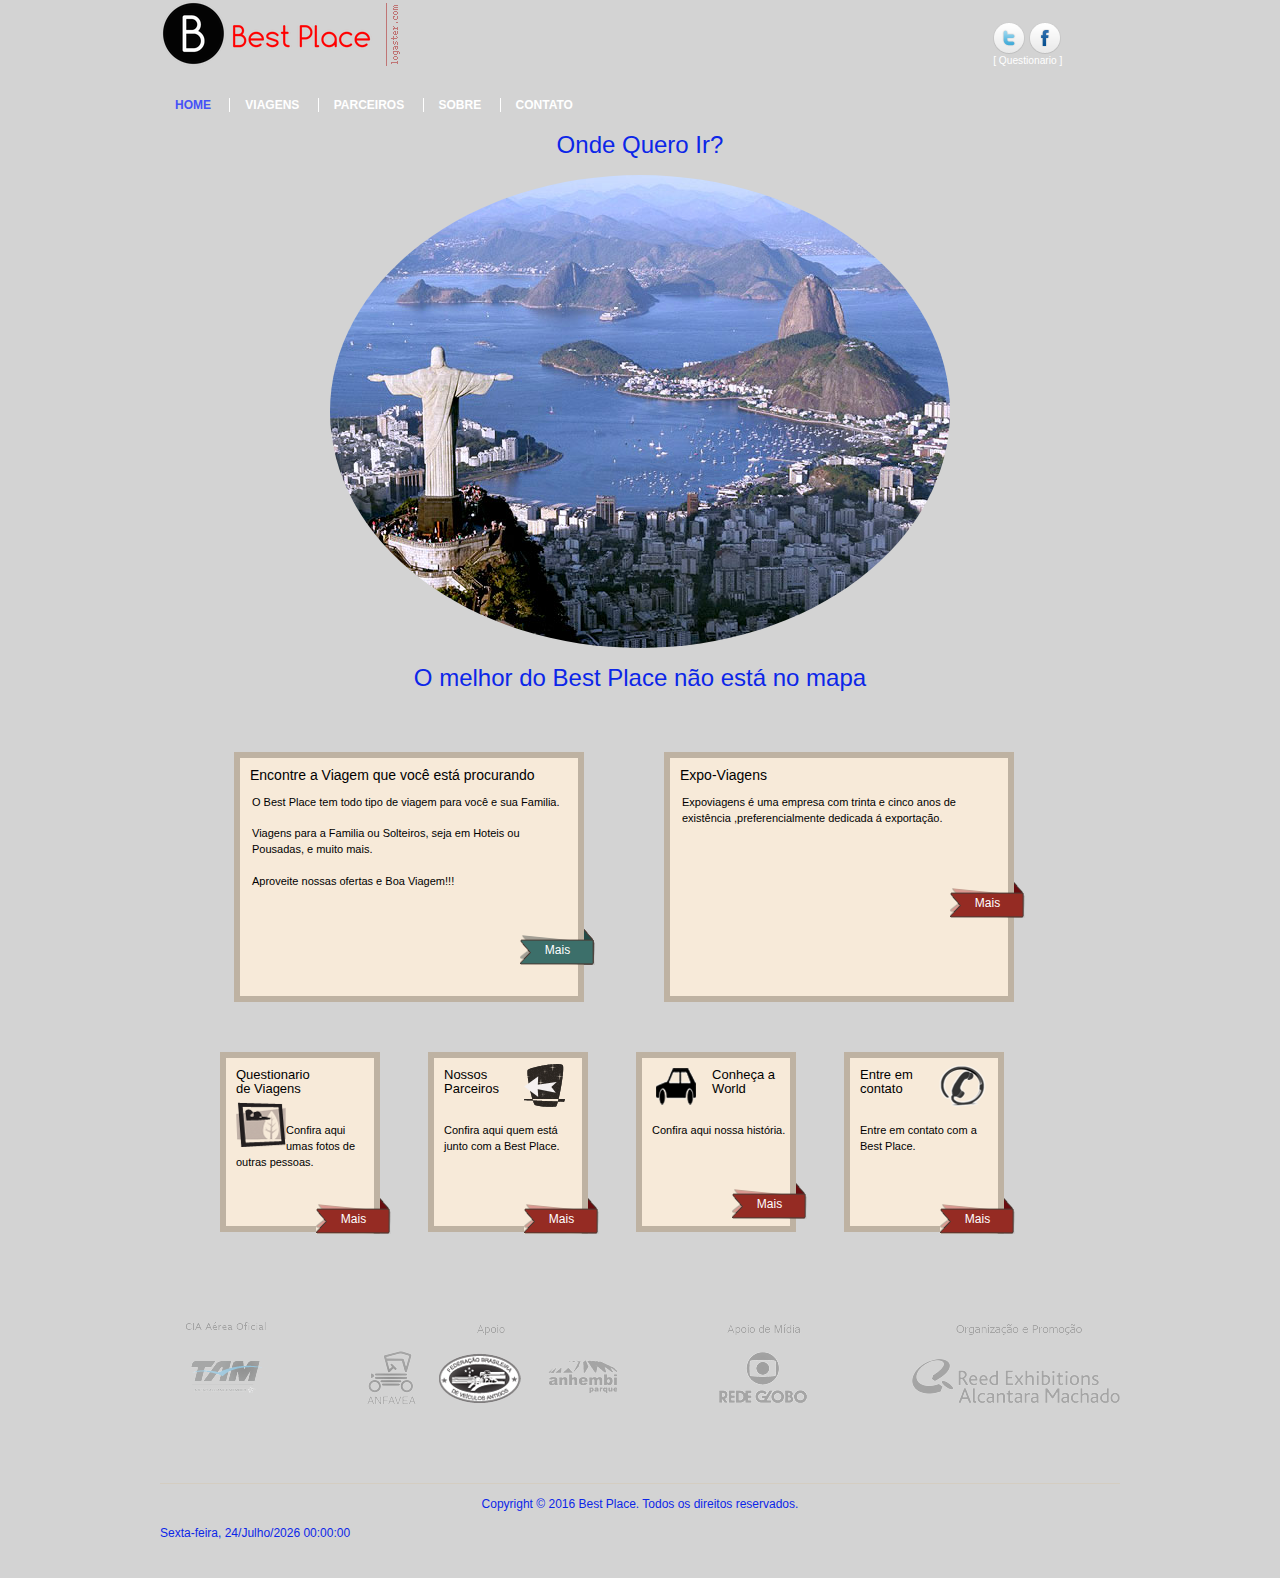
<file: Best Place/index.html>
<meta http-equiv="Content-Type" content="text/html; charset=utf-8" />
	<head>
		
		<link href="css/aula.css" rel="stylesheet" type="text/css" />
		<meta name="viewport" content="width=device-width, initial-scale=1">
		<link rel="stylesheet" href="bootstrap-3.3.7-dist/css/bootstrap.min.css">
		<script src="jquery/jquery-3.1.1.min.js"></script>
		<script src="bootstrap-3.3.7-dist/js/bootstrap.min.js"></script>
		<link rel="stylesheet" type="text/css" href="css/aula.css">
		<link href="https://fonts.googleapis.com/css?family=Montserrat" rel="stysheet">
		<script src="js/aula.js"></script>
		
	</head>
	<!-- COMEÇA BODY -->
	<body id="body">

		<!-- COMEÇA ESTRUTURA -->
		<div id="estrutura">

			<!-- NUMEROS DE TELEFONES -->
			

			<!-- COMEÇA HEADER -->
			<div id="header" style=" margin-top: -36px ">			

				<!-- COMEÇA TOPO -->	
				<div #topo> <br>

					<!-- COMEÇA LOGO -->
					<div class="logo">
						<a href="index.html">							
							<img src="img/logo.png" style="margin:0 auto; max-height:77px;"/>							
						</a>						
					</div>
					<!-- ENCERRA LOGO -->


					

					<!-- COMEÇA REDES SOCIAIS -->
					<div class="redesSociais" id="redesSociais">
						<ul>
							<li>						
								<a target="_blank" title="Siga-nos no Twitter!" href="https://twitter.com/">						
									<img src="img/twitter_icon.png"/>
								</a>							
							</li>
									
							<li>
								<a target="_blank" title="Curta nossa página no Facebook!" href="http://www.facebook.com/">
									<img src="img/facebook_icon.png" />
								</a>							
							</li>
							<li class="">
                            <a href="questionario.html" ><small>[ Questionario ]</small></a>
                        </li>
						</ul>
					</div>
					<!-- ENCERRA REDES SOCIAIS -->

				</div>
				<!-- ENCERRA TOPO -->	
				
				<!-- COMEÇA MENU -->	
				<div id="menu" class="menu" >
					<ul>
						<li  class="menuseparator">
							<a class="active" href="index.html">Home</a>
						</li>

						<li class="menuseparator">
							<a href="Viagens.html">Viagens</a>
						</li>

						
						<li class="menuseparator">
							<a href="encontros.html">Parceiros</a>
						</li>	

						<li class="menuseparator">
							<a href="Sobre.html">Sobre</a>
						</li>						

						<li style="padding-left: 15px;">
							<a href="contato.html">Contato</a>
						</li>

					</ul>

				<div class="cleared reset-box"></div>

				</div>	
				<!-- ENCERRA MENU -->	
			</div>
			<!-- ENCERRA HEADER -->


			<!-- COMEÇA TRANSIÇÃO DE IMAGENS -->
			</n>															
			<section class="text-center aula-jumbo-verde"><br>
				<h3 class="aula-margem-inferior">Onde Quero Ir?</h3><br>
				<img id="ondequeroir" src="img/menu/ondequeroir 1.jpg" class="img-circle" /><br>
				<br><h3>O melhor do Best Place  não está no mapa</h3>
			</section>
			<!-- ENCERRA TRANSIÇÃO DE IMAGENS -->	

			<!-- COMEÇA CONTEUDO -->
			<div id="conteudo">
				

				<!--blocos grandes-->
				<div class="box-01" style="clear:both;color:#000; ">					
					<h2 style="margin:10px 10px 10px 10px; font-size:14px;">Encontre a Viagem que você está procurando</h2>
					
					<p style="font-family:Verdana, Arial, Helvetica, sans-serif; font-size:11px;"> O Best Place tem todo tipo de viagem para você e sua Familia.
					<br><br>
					Viagens para a Familia ou Solteiros, seja em Hoteis ou Pousadas, e muito mais.

					<br><br>
					Aproveite nossas ofertas e Boa Viagem!!!
					
					</p>
					
					<div style="background:url(img/menu/botaoVerde.png); float:right; width:75px; height:36px; margin:28px -17px 0 0;">
						<h2 align="center" style="font-size:12px; margin:15px 0 0 0;"><a href="viagens.html" style="text-decoration:none; color:#FFFFFF;">Mais</a>
						</h2>
					</div>
				</div>


				<div class="box-01" style="color:#000; ">
					<h2 style="margin:10px 10px 10px 10px; font-size:14px;">Expo-Viagens</h2>
					
					<p style="font-family:Verdana, Arial, Helvetica, sans-serif; font-size:11px;">Expoviagens é uma empresa com trinta e cinco anos de existência ,preferencialmente dedicada á exportação. 
					
					<br><br>
					
					</p>
					
					<div style="background:url(img/menu/botaoVermelho.png); float:right; width:75px; height:36px; margin:28px -17px 0 0;">
						<h2 align="center" style="font-size:12px; margin:15px 0 0 0;"><a href="http://www.go4travel.pt/www/agencias_detail.php?id=77" style="text-decoration:none; color:#FFFFFF;" >Mais</a>
						</h2>
					</div>
					
				</div>					

				<!--blocos pequenos-->
				<div class="box-04" style="clear:both;color:#000; ">
					<h2 style="float:left; margin:10px 15px 0 10px; font-size:13px; color:#000;">Questionario<br>de Viagens</h2>
					<img src="img/menu/galeria.gif" style="margin:6px 0 0 10px; float:left">
					
					<br>

					<p style="font-family:Verdana, Arial, Helvetica, sans-serif; font-size:11px; margin:50px 0 0 10px;">Confira aqui umas fotos de outras pessoas.</p>
					
					<div style="background:url(img/menu/botaoVermelho.png); float:right; width:75px; height:36px; margin:28px -17px 0 0;">
						<h2 align="center" style="font-size:12px; color:#fff; margin:15px 0 0 0;">
							<a href="questionario.html" style="text-decoration:none; color:#FFFFFF;">Mais</a>
						</h2>
					</div>
				</div>			

				<!--blocos pequenos-->
				<div class="box-04" style="color:#000; ">
					<h2 style="float:left; margin:10px 15px 0 10px; font-size:13px; color:#000;">Nossos<br>Parceiros</h2>
					<img src="img/menu/encontros.gif" style="margin:6px 0 0 10px; float:left">
					
					<br>

					<p style="font-family:Verdana, Arial, Helvetica, sans-serif; font-size:11px; margin:50px 0 0 10px;">Confira aqui quem está junto com a Best Place.</p>
					
					<br>
					<div style="background:url(img/menu/botaoVermelho.png); float:right; width:75px; height:36px; margin:28px -17px 0 0;">
						<h2 align="center" style="font-size:12px; color:#fff; margin:15px 0 0 0;">
							<a href="encontros.html" style="text-decoration:none; color:#FFFFFF;">Mais</a>
						</h2>
					</div>
				</div>

				<!--blocos pequenos-->
				<div class="box-04" style="color:#000; ">
					<h2 style="float:right; margin:10px 15px 0 10px; font-size:13px; color:#000;">Conheça a<br>World</h2>
					<img src="img/menu/visite-nos.png" style="margin:6px 0 0 10px; float:right">
					
					<br>

					<p style="font-family:Verdana, Arial, Helvetica, sans-serif; font-size:11px; margin:50px 0 0 10px;">Confira aqui nossa história.</p>
					
					<br>
					<div style="background:url(img/menu/botaoVermelho.png); float:right; width:75px; height:36px; margin:28px -17px 0 0;">
						<h2 align="center" style="font-size:12px; color:#fff; margin:15px 0 0 0;">
							<a href="Sobre.html" style="text-decoration:none; color:#FFFFFF;">Mais</a>
						</h2>
					</div>
				</div>	


				<!--blocos pequenos-->
				<div class="box-04" style="color:#000; ">
					<h2 style="float:left; margin:10px 15px 0 10px; font-size:13px; color:#000;">Entre em<br>contato</h2>
					<img src="img/menu/contato.png" style="margin:6px 0 0 10px; float:left">
					
					<br>

					<p style="font-family:Verdana, Arial, Helvetica, sans-serif; font-size:11px; margin:50px 0 0 10px;">Entre em contato com a Best Place.</p>
					
					<br>
					<div style="background:url(img/menu/botaoVermelho.png); float:right; width:75px; height:36px; margin:28px -17px 0 0;">
						<h2 align="center" style="font-size:12px; color:#fff; margin:15px 0 0 0;">
							<a href="contato.html" style="text-decoration:none; color:#FFFFFF;">Mais</a>
						</h2>
					</div>
				</div>

				<div class="cleared"></div>
				<br><br><br>
				<!--patrocinadores-->
				<img src="img/menu/patrocinadores.png"/>


			</div>
			<div class="cleared"></div>
			<!-- ENCERRA CONTEUDO -->

			<br><br><br><br>

			<!-- COMEÇA RODAPÉ -->
			<div id="rodape" class="rodape">
				<p style="text-align:center">Copyright © 2016 Best Place. Todos os direitos reservados.</p>

				<div >


		<SCRIPT LANGUAGE="JAVASCRIPT">
			<!--

			var now = new Date();
			var mName = now.getMonth() +1 ;
			var dName = now.getDay() +1;
			var dayNr = now.getDate();
			var yearNr=now.getYear();
			if(dName==1) {Day = "Domingo";}
			if(dName==2) {Day = "Segunda-feira";}
			if(dName==3) {Day = "Terça-feira";}
			if(dName==4) {Day = "Quarta-feira";}
			if(dName==5) {Day = "Quinta-feira";}
			if(dName==6) {Day = "Sexta-feira";}
			if(dName==7) {Day = "Sábado";}
			if(mName==1){Month = "Janeiro";}
			if(mName==2){Month = "Fevereiro";}
			if(mName==3){Month = "Março";}
			if(mName==4){Month = "Abril";}
			if(mName==5){Month = "Maio";}
			if(mName==6){Month = "Junho";}
			if(mName==7){Month = "Julho";}
			if(mName==8){Month = "Agosto";}
			if(mName==9){Month = "Setembro";}
			if(mName==10){Month = "Outubro";}
			if(mName==11){Month = "Novembro";}
			if(mName==12){Month = "Dezembro";}
			if(yearNr < 2000) {Year = 1900 + yearNr;}
			else {Year = yearNr;}
			var todaysDate =(" " + Day + ", " + dayNr + "/" + Month + "/" + Year);

			document.write('  '+todaysDate);

			//-->
		</SCRIPT>

			  
			<SPAN ID="Clock">00:00:00</SPAN>

			<SCRIPT LANGUAGE="JavaScript">
			<!--
			  var Elem = document.getElementById("Clock");
			  function Horario(){ 
			    var Hoje = new Date(); 
			    var Horas = Hoje.getHours(); 
			    if(Horas < 10){ 
			      Horas = "0"+Horas; 
			    } 
			    var Minutos = Hoje.getMinutes(); 
			    if(Minutos < 10){ 
			      Minutos = "0"+Minutos; 
			    } 
			    var Segundos = Hoje.getSeconds(); 
			    if(Segundos < 10){ 
			      Segundos = "0"+Segundos; 
			    } 
			    Elem.innerHTML = Horas+":"+Minutos+":"+Segundos; 
			    } 
			    window.setInterval("Horario()",1000);
			//-->
			</SCRIPT>

		</div>
			</div>

			<!-- ENCERRA RODAPÉ -->			
	
		</div>
		<!-- ENCERRA ESTRUTURA -->		
	</body>
	<!-- ENCERRA BODY -->
</html>
</file>
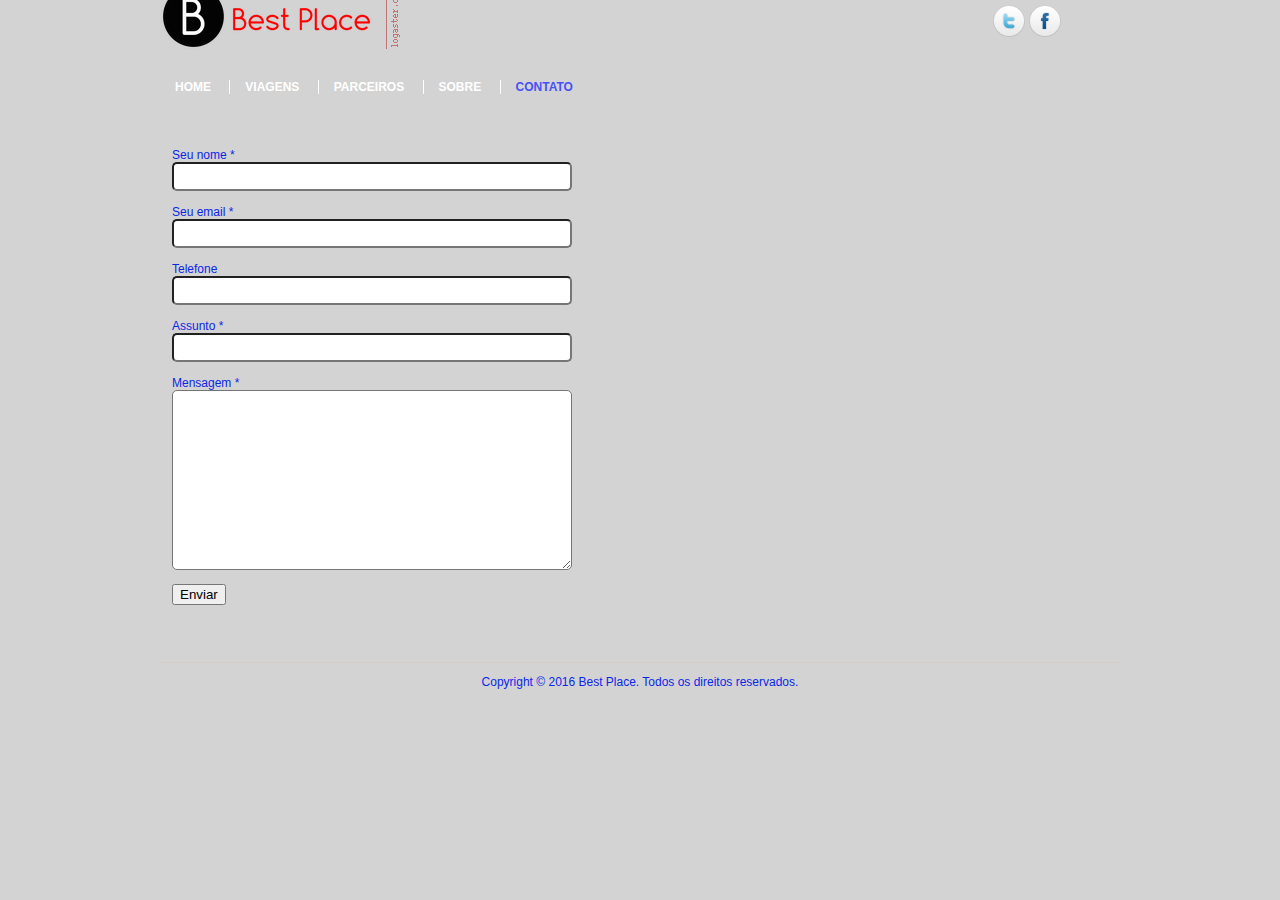
<file: Best Place/contato.html>
<html>
	<meta http-equiv="Content-Type" content="text/html; charset=utf-8" />
	<head>
		
		<link href="css/aula.css" rel="stylesheet" type="text/css" />
		
	</head>
	<!-- COMEÇA BODY -->
	<body id="body">

		<!-- COMEÇA ESTRUTURA -->
		<div id="estrutura">

			<!-- NUMEROS DE TELEFONES -->
			


			<!-- COMEÇA HEADER -->
			<div id="header" style=" margin-top: -36px ">			

				<!-- COMEÇA TOPO -->	
				<div #topo> 

					<!-- COMEÇA LOGO -->
					<div class="logo">
						<a href="index.html">							
							<img src="img/logo.png" style="margin:0 auto; max-height:77px;"/>							
						</a>						
					</div>
					<!-- ENCERRA LOGO -->
					

					<!-- COMEÇA REDES SOCIAIS -->
					<div class="redesSociais" id="redesSociais">
						<ul>
							<li>						
								<a target="_blank" title="Siga-nos no Twitter!" href="https://twitter.com/">						
									<img src="img/twitter_icon.png"/>
								</a>							
							</li>
									
							<li>
								<a target="_blank" title="Curta nossa página no Facebook!" href="http://www.facebook.com/">
									<img src="img/facebook_icon.png" />
								</a>							
							</li>
						</ul>
					</div>
					<!-- ENCERRA REDES SOCIAIS -->

				</div>
				<!-- ENCERRA TOPO -->	
				
				<!-- COMEÇA MENU -->	
				<div id="menu" class="menu" >
					<ul>
						<li  class="menuseparator">
							<a href="index.html">Home</a>
						</li>

						<li class="menuseparator">
							<a href="Viagens.html">Viagens</a>
						</li>

						
						<li class="menuseparator">
							<a href="encontros.html">Parceiros</a>
						</li>	

						<li class="menuseparator">
							<a href="Sobre.html">Sobre</a>
						</li>						

						<li style="padding-left: 15px;">
							<a class="active" href="contato.html">Contato</a>
						</li>

					</ul>

				<div class="cleared reset-box"></div>

				</div>	
				<!-- ENCERRA MENU -->	
			</div>
			<!-- ENCERRA HEADER -->


			<!-- COMEÇA CONTEUDO -->
			<div id="conteudo">
				<!-- COLOCAR O CONTEUDO DO SITE -->
				<br>

				<div style="clear:both;">
					<label style="float:left;width:920px !important;">Seu nome *</label>
					<input class="textoContato" type="text" value="" title="Seu nome">
				</div>
				<br>

				<div style="clear:both;">
					<label style="float:left;width:920px !important;">Seu email *</label>
					<input class="textoContato" type="text" value="" title="Seu email" >
				</div>

				<br>

				<div style="clear:both;">
					<label style="float:left;width:920px !important;">Telefone</label>
					<input class="textoContato" type="text" value="" title="Telefone" >
				</div>

				<br>

				<div style="clear:both;">
					<label style="float:left;width:920px !important;">Assunto *</span></label>
					<input class="textoContato" type="text" value="" title="Assunto" >
				</div>
				<br>


				<div style="clear:both;">
					<label style="float:left;width:920px !important;">Mensagem *</span></label>
					<textarea rows="" cols="" class="textoContato"  title="Mensagem" style="width:400px !important;height:180px !important;"></textarea>
				</div>
				<br>

				<div style="clear:both;">
					<button class="foxbutton" type="submit" style="margin-right:32px;">
						Enviar			
					</button>
				</div>

			</div>

		<!-- ENCERRA CONTEUDO -->
	
		<br><br><br><br>

		<!-- COMEÇA RODAPÉ -->
		<div id="rodape" class="rodape">
			<p style="text-align:center">Copyright © 2016 Best Place. Todos os direitos reservados.</p>
		</div>

		<!-- ENCERRA RODAPÉ -->	

		</div>
		<!-- ENCERRA ESTRUTURA -->		
	</body>
	<!-- ENCERRA BODY -->
</html>
</file>
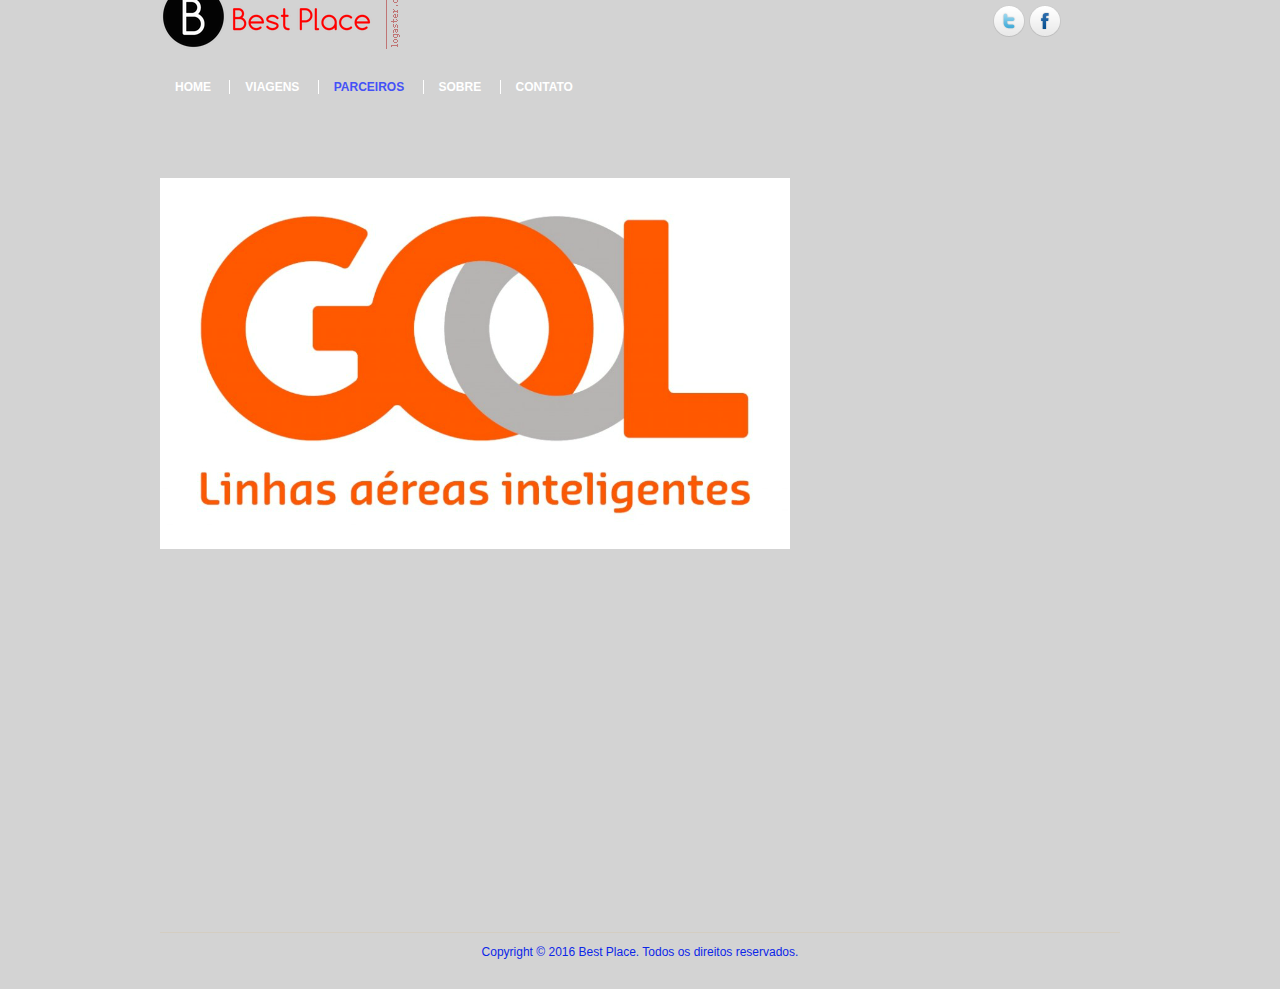
<file: Best Place/encontros.html>
<html>
	<meta http-equiv="Content-Type" content="text/html; charset=utf-8" />
	<head>
		
		<link href="css/aula.css" rel="stylesheet" type="text/css" />
		
	</head>
	<!-- COMEÇA BODY -->
	<body id="body">

		<!-- COMEÇA ESTRUTURA -->
		<div id="estrutura">

			<!-- NUMEROS DE TELEFONES -->
			


			<!-- COMEÇA HEADER -->
			<div id="header" style=" margin-top: -36px ">			

				<!-- COMEÇA TOPO -->	
				<div #topo> 

					<!-- COMEÇA LOGO -->
					<div class="logo">
						<a href="index.html">							
							<img src="img/logo.png" style="margin:0 auto; max-height:77px;"/>							
						</a>						
					</div>
					<!-- ENCERRA LOGO -->
					

					<!-- COMEÇA REDES SOCIAIS -->
					<div class="redesSociais" id="redesSociais">
						<ul>
							<li>						
								<a target="_blank" title="Siga-nos no Twitter!" href="https://twitter.com/">						
									<img src="img/twitter_icon.png"/>
								</a>							
							</li>
									
							<li>
								<a target="_blank" title="Curta nossa página no Facebook!" href="http://www.facebook.com/">
									<img src="img/facebook_icon.png" />
								</a>							
							</li>
						</ul>
					</div>
					<!-- ENCERRA REDES SOCIAIS -->

				</div>
				<!-- ENCERRA TOPO -->	
				
				<!-- COMEÇA MENU -->	
				<div id="menu" class="menu" >
					<ul>
						<li  class="menuseparator">
							<a href="index.html">Home</a>
						</li>

						<li class="menuseparator">
							<a href="Viagens.html">Viagens</a>
						</li>

						
						<li class="menuseparator">
							<a class="active" href="encontros.html">Parceiros</a>
						</li>	

						<li class="menuseparator">
							<a href="Sobre.html">Sobre</a>
						</li>						

						<li style="padding-left: 15px;">
							<a href="contato.html">Contato</a>
						</li>

					</ul>

				<div class="cleared reset-box"></div>

				</div>	
				<!-- ENCERRA MENU -->	
			</div>
			<!-- ENCERRA HEADER -->


			<!-- COMEÇA TRANSIÇÃO DE IMAGENS -->						
			<div id="parceiros2">		<br><br><br><br><br><br>																						         
				<img src="img/parceiros/gol.png" />
				<br><br><br><br><br><br><br>
			</div>

			<!-- ENCERRA TRANSIÇÃO DE IMAGENS -->	

			<!-- COMEÇA CONTEUDO -->
			<div id="conteudo">
				<!-- COLOCAR O CONTEUDO DO SITE -->
				
					
				<br><br>						
							
				<br><br>
						
				<br><br>
						
			</div>



			<div class="cleared"></div>
			<!-- ENCERRA CONTEUDO -->

			<br><br><br><br><br><br><br><br><br><br><br><br>

			<!-- COMEÇA RODAPÉ -->
			<div id="rodape" class="rodape">
				<p style="text-align:center">Copyright © 2016 Best Place. Todos os direitos reservados.</p>
			</div>

			<!-- ENCERRA RODAPÉ -->			
	
		</div>
		<!-- ENCERRA ESTRUTURA -->		
	</body>
	<!-- ENCERRA BODY -->
</html>
</file>
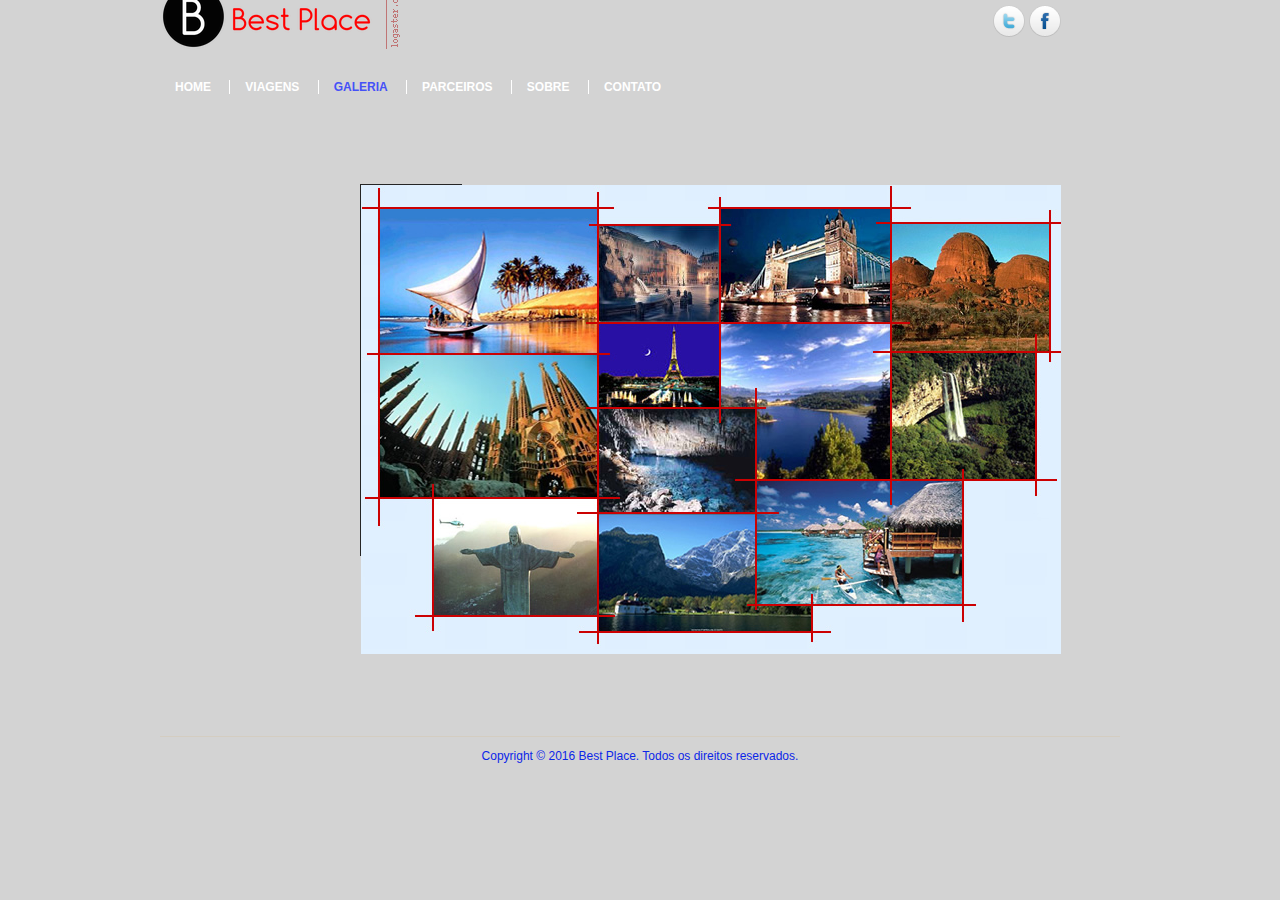
<file: Best Place/galeria.html>
<html>
	<meta http-equiv="Content-Type" content="text/html; charset=utf-8" />
	<head>
		
		<link href="css/aula.css" rel="stylesheet" type="text/css" />
		
	</head>
	<!-- COMEÇA BODY -->
	<body id="body">

		<!-- COMEÇA ESTRUTURA -->
		<div id="estrutura">

			<!-- NUMEROS DE TELEFONES -->
			


			<!-- COMEÇA HEADER -->
			<div id="header" style=" margin-top: -36px ">			

				<!-- COMEÇA TOPO -->	
				<div #topo> 

					<!-- COMEÇA LOGO -->
					<div class="logo">
						<a href="index.html">							
							<img src="img/logo.png" style="margin:0 auto; max-height:77px;"/>							
						</a>						
					</div>
					<!-- ENCERRA LOGO -->
					

					<!-- COMEÇA REDES SOCIAIS -->
					<div class="redesSociais" id="redesSociais">
						<ul>
							<li>						
								<a target="_blank" title="Siga-nos no Twitter!" href="https://twitter.com/">						
									<img src="img/twitter_icon.png"/>
								</a>							
							</li>
									
							<li>
								<a target="_blank" title="Curta nossa página no Facebook!" href="http://www.facebook.com/">
									<img src="img/facebook_icon.png" />
								</a>							
							</li>
						</ul>
					</div>
					<!-- ENCERRA REDES SOCIAIS -->

				</div>
				<!-- ENCERRA TOPO -->	
				
				<!-- COMEÇA MENU -->	
				<div id="menu" class="menu" >
					<ul>
						<li  class="menuseparator">
							<a href="index.html">Home</a>
						</li>

						<li class="menuseparator">
							<a href="Viagens.html">Viagens</a>
						</li>

						<li class="menuseparator">
							<a class="active" href="galeria.html">Galeria</a>
						</li>

						<li class="menuseparator">
							<a href="encontros.html">Parceiros</a>
						</li>	

						<li class="menuseparator">
							<a href="Sobre.html">Sobre</a>
						</li>						

						<li style="padding-left: 15px;">
							<a href="contato.html">Contato</a>
						</li>

					</ul>

				<div class="cleared reset-box"></div>

				</div>	
				<!-- ENCERRA MENU -->	
			</div>
			<!-- ENCERRA HEADER -->


			<!-- COMEÇA TRANSIÇÃO DE IMAGENS -->															
			<div id="transicao">																								         
				<img src="img/galeria/image.png" /> 
			</div>

			<!-- ENCERRA TRANSIÇÃO DE IMAGENS -->	

			<br><br><br><br>
			<p></p>
			<br><br><br><br>
			<br><br><br><br>

			<!-- COMEÇA RODAPÉ -->
			<div id="rodape" class="rodape">
				<p style="text-align:center">Copyright © 2016 Best Place. Todos os direitos reservados.</p>
			</div>

			<!-- ENCERRA RODAPÉ -->			
	
		</div>
		<!-- ENCERRA ESTRUTURA -->		
	</body>
	<!-- ENCERRA BODY -->
</html>
</file>
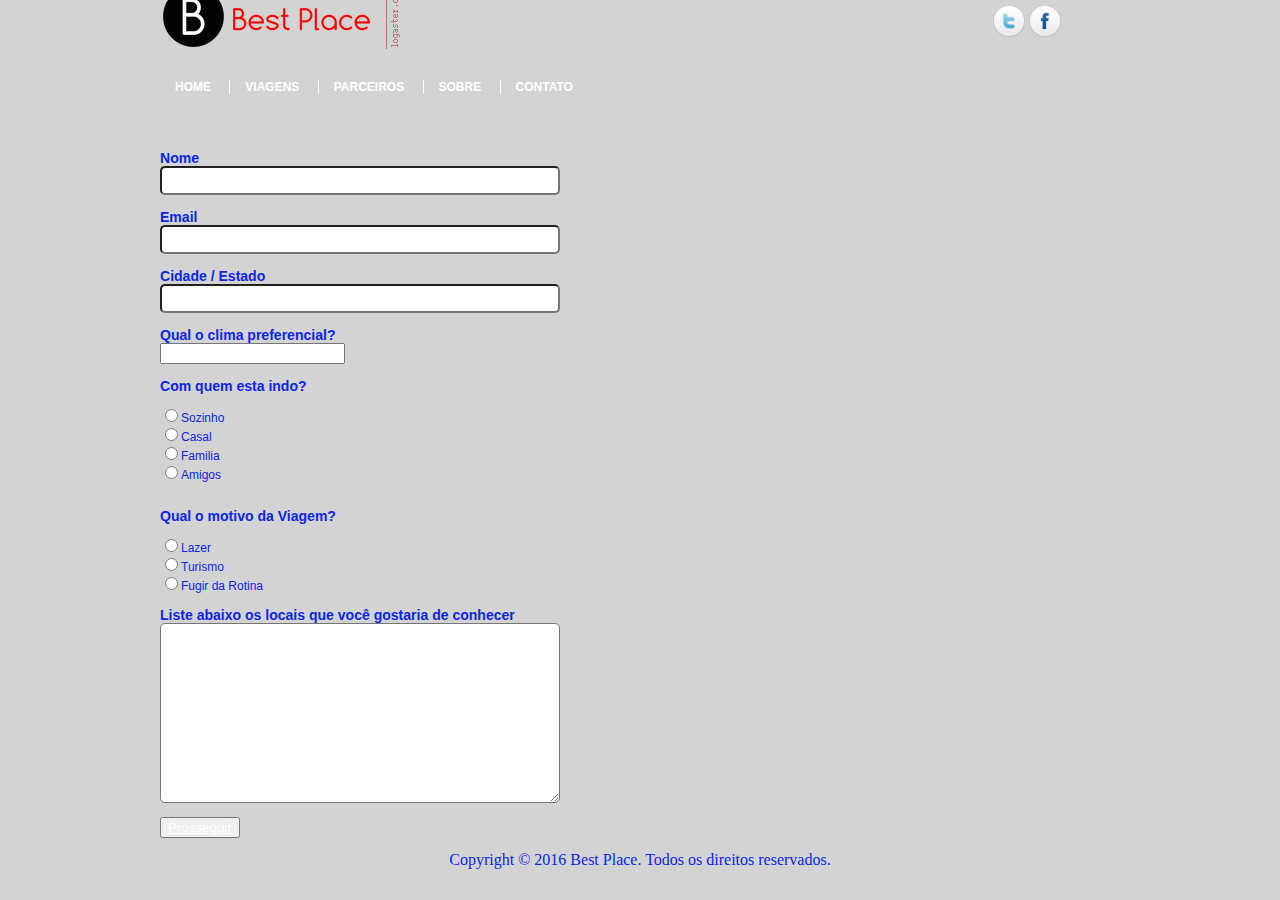
<file: Best Place/questionario.html>
<html>
	<meta http-equiv="Content-Type" content="text/html; charset=utf-8" />
	<head>
		
		<link href="css/aula.css" rel="stylesheet" type="text/css" />
		
	</head>
	<!-- COMEÇA BODY -->
	<body id="body">

		<!-- COMEÇA ESTRUTURA -->
		<div id="estrutura">

			<!-- NUMEROS DE TELEFONES -->
			


			<!-- COMEÇA HEADER -->
			<div id="header" style=" margin-top: -36px ">			

				<!-- COMEÇA TOPO -->	
				<div #topo> 

					<!-- COMEÇA LOGO -->
					<div class="logo">
						<a href="index.html">							
							<img src="img/logo.png" style="margin:0 auto; max-height:77px;"/>							
						</a>						
					</div>
					<!-- ENCERRA LOGO -->
					

					<!-- COMEÇA REDES SOCIAIS -->
					<div class="redesSociais" id="redesSociais">
						<ul>
							<li>						
								<a target="_blank" title="Siga-nos no Twitter!" href="https://twitter.com/">						
									<img src="img/twitter_icon.png"/>
								</a>							
							</li>
									
							<li>
								<a target="_blank" title="Curta nossa página no Facebook!" href="http://www.facebook.com/">
									<img src="img/facebook_icon.png" />
								</a>							
							</li>
						</ul>
					</div>
					<!-- ENCERRA REDES SOCIAIS -->

				</div>
				<!-- ENCERRA TOPO -->	
				
				<!-- COMEÇA MENU -->	
				<div id="menu" class="menu" >
					<ul>
						<li  class="menuseparator">
							<a href="index.html">Home</a>
						</li>

						<li class="menuseparator">
							<a href="Viagens.html">Viagens</a>
						</li>
						
						<li class="menuseparator">
							<a href="encontros.html">Parceiros</a>
						</li>	

						<li class="menuseparator">
							<a href="Sobre.html">Sobre</a>
						</li>						

						<li style="padding-left: 15px;">
							<a href="contato.html">Contato</a>
						</li>

					</ul>

				<div class="cleared reset-box"></div>

				</div>	
				<!-- ENCERRA MENU -->	
			</div>
			<!-- ENCERRA HEADER -->


			<!-- COMEÇA TRANSIÇÃO DE IMAGENS -->						
			<!-- ENCERRA TRANSIÇÃO DE IMAGENS -->	

			<br><br><br><br>
			


			<!-- COMEÇA O QUESTIONARIO -->
				<div style="clear:both;">
					<label style="float:left;width:920px !important;"><h3>Nome</h3></label>
					<input class="textoContato" type="text" value="" title="Seu nome">
				</div>
				<br>

				<div style="clear:both;">
					<label style="float:left;width:920px !important;"><h3>Email</h3></label>
					<input class="textoContato" type="text" value="" title="Seu email" >
				</div>

				<br>

				<div style="clear:both;">
					<label style="float:left;width:920px !important;"><h3>Cidade / Estado</h3></label>
					<input class="textoContato" type="text" value="" title="Cidade" >
				</div>

				<br>


				<div style="clear:both;">
					<label style="float:left;width:920px !important;"><h3>Qual o clima preferencial?</h3></label>
				<input class="climaPreferencial" type="text" value="" title="Clima" >
					

				</div>

				<br>

				<div style="clear:both;">
					<label style="float:left;width:920px !important;"><h3>Com quem esta indo?</h3></label><br><br>
					<input id="solo_id" name="qtde" type="radio" value="Solo">Sozinho</input><br>
					<input id="casal_id" name="qtde" type="radio" value="Casal">Casal</input><br>
					<input id="familia_id" name="qtde" type="radio" value="Familia">Familia</input><br>
					<input id="amigos_id" name="qtde" type="radio" value="Amigos">Amigos</input><br></p></p>
				</div>

				<br>

				<div style="clear:both;">
					<label style="float:left;width:920px !important;"><h3>Qual o motivo da Viagem?</h3></label><br><br>
					<input id="lazer_id" name="viagem" type="radio" value="Lazer">Lazer</input><br>
					<input id="turismo_id" name="viagem" type="radio" value="Turismo">Turismo</input><br>
					<input id="rotina_id" name="viagem" type="radio" value="Rotina">Fugir da Rotina</input><br>
				</div>

				<br>		

				<div style="clear:both;">
					<label style="float:left;width:920px !important;"><h3>Liste abaixo os locais que você gostaria de conhecer</h3></span></label>
					<textarea rows="" cols="" class="textoContato"  title="Mensagem" style="width:400px !important;height:180px !important;"></textarea>
				</div>
				<br>

				<div style="clear:both;">
					<button class="foxbutton" type="submit" style="margin-right:32px;">
						<a href="ofertas.html"> Prosseguir </a>			
					</button>
				</div>

			</div>


			<!-- ENCERRA O QUESTIONARIO -->

			<!-- COMEÇA RODAPÉ -->
			<div id="rodape" class="rodape">
				<p style="text-align:center">Copyright © 2016 Best Place. Todos os direitos reservados.</p>
			</div>

			<!-- ENCERRA RODAPÉ -->			
	
		</div>
		<!-- ENCERRA ESTRUTURA -->		
	</body>
	<!-- ENCERRA BODY -->
</html>
</file>
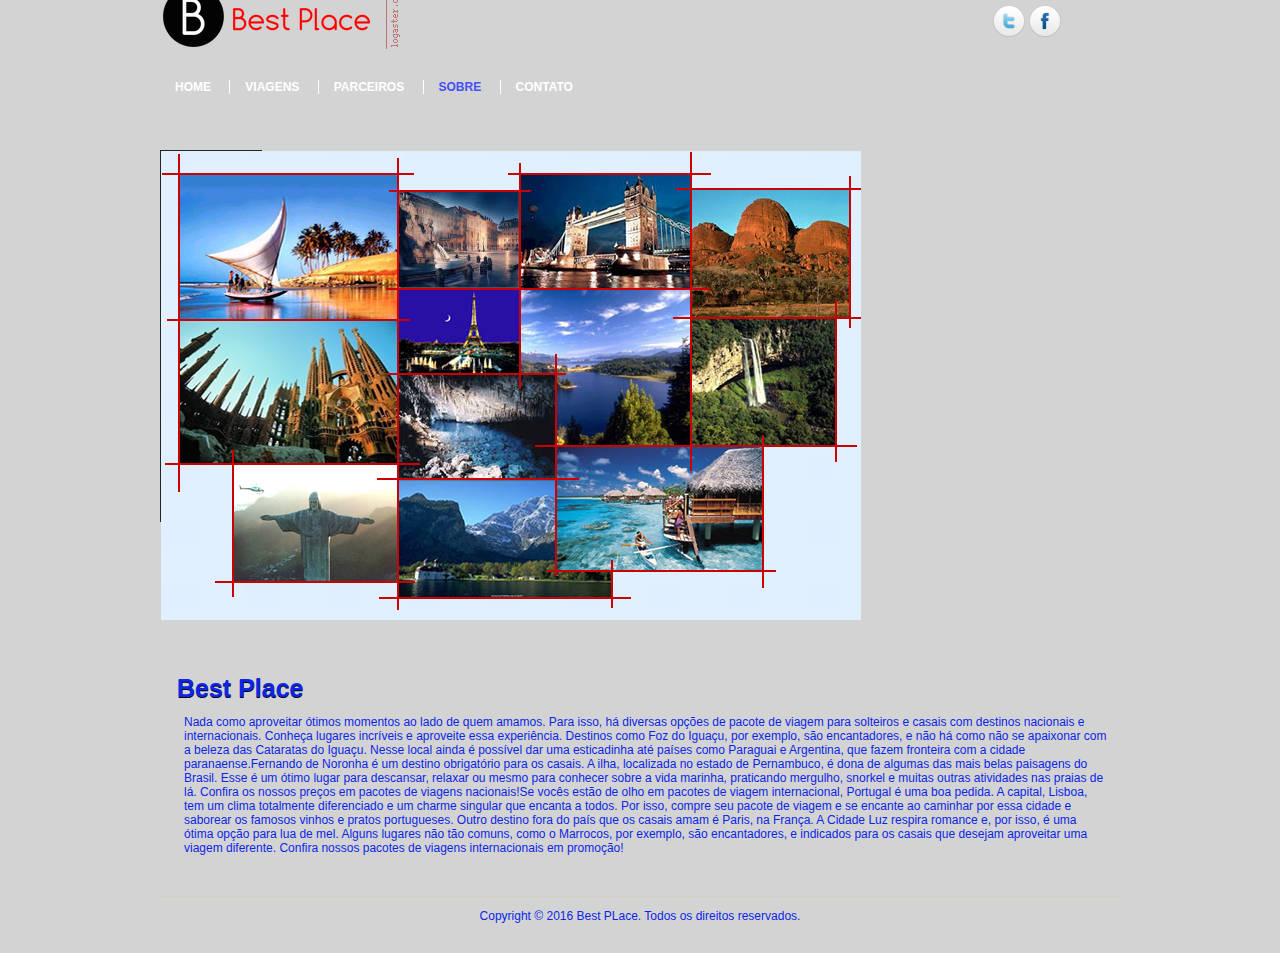
<file: Best Place/Sobre.html>
<!DOCTYPE html>
<html>
	<meta http-equiv="Content-Type" content="text/html; charset=utf-8" />
<head>
	<link href="css/aula.css" rel="stylesheet" type="text/css" />
</head>
<body id="body">

		<!-- COMEÇA ESTRUTURA -->
		<div id="estrutura">

			<!-- NUMEROS DE TELEFONES -->
			


			<!-- COMEÇA HEADER -->
			<div id="header" style=" margin-top: -36px ">			

				<!-- COMEÇA TOPO -->	
				<div #topo> 

					<!-- COMEÇA LOGO -->
					<div class="logo">
						<a href="index.html">							
							<img src="img/logo.png" style="margin:0 auto; max-height:77px;"/>							
						</a>						
					</div>
					<!-- ENCERRA LOGO -->
					

					<!-- COMEÇA REDES SOCIAIS -->
					<div class="redesSociais" id="redesSociais">
						<ul>
							<li>						
								<a target="_blue" title="Siga-nos no Twitter!" href="https://twitter.com/">						
									<img src="img/twitter_icon.png"/>
								</a>							
							</li>
									
							<li>
								<a target="_blue" title="Curta nossa página no Facebook!" href="http://www.facebook.com/">
									<img src="img/facebook_icon.png" />
								</a>							
							</li>
						</ul>
					</div>
					<!-- ENCERRA REDES SOCIAIS -->

				</div>
				<!-- ENCERRA TOPO -->	
				
				<!-- COMEÇA MENU -->	
				<div id="menu" class="menu" >
					<ul>
						<li  class="menuseparator">
							<a href="index.html">Home</a>
						</li>

						<li class="menuseparator">
							<a href="Viagens.html">Viagens</a>
						</li>

						
						<li class="menuseparator">
							<a href="encontros.html">Parceiros</a>
						</li>	

						<li class="menuseparator">
							<a class="active" href="Sobre.html">Sobre</a>
						</li>						

						<li style="padding-left: 15px;">
							<a href="contato.html">Contato</a>
						</li>

					</ul>

				<div class="cleared reset-box"></div>

				</div>	
				<!-- ENCERRA MENU -->	
			</div>
		

			<br><br><br><br>							
			<!-- COMEÇA TRANSIÇÃO DE IMAGENS -->															
			<div id="transicao">																								         
				<img src="img/galeria/image.png" /> 
			</div>
			<!-- ENCERRA TRANSIÇÃO DE IMAGENS -->	
			<br><br><br><br>			
			
			<br><br><br><br>
			

			<!-- COMEÇA CONTEUDO -->
			<div id="conteudo">
				<!-- COLOCAR O CONTEUDO DO SITE -->
				<span class="titulo">Best Place</span>

			<p>
					Nada como aproveitar ótimos momentos ao lado de quem amamos. Para isso, há diversas opções de pacote de viagem para solteiros e casais com destinos nacionais e internacionais. Conheça lugares incríveis e aproveite essa experiência. Destinos como Foz do Iguaçu, por exemplo, são encantadores, e não há como não se apaixonar com a beleza das Cataratas do Iguaçu. Nesse local ainda é possível dar uma esticadinha até países como Paraguai e Argentina, que fazem fronteira com a cidade paranaense.Fernando de Noronha é um destino obrigatório para os casais. A ilha, localizada no estado de Pernambuco, é dona de algumas das mais belas paisagens do Brasil. Esse é um ótimo lugar para descansar, relaxar ou mesmo para conhecer sobre a vida marinha, praticando mergulho, snorkel e muitas outras atividades nas praias de lá. Confira os nossos preços em pacotes de viagens nacionais!Se vocês estão de olho em pacotes de viagem internacional, Portugal é uma boa pedida. A capital, Lisboa, tem um clima totalmente diferenciado e um charme singular que encanta a todos. Por isso, compre seu pacote de viagem e se encante ao caminhar por essa cidade e saborear os famosos vinhos e pratos portugueses. Outro destino fora do país que os casais amam é Paris, na França. A Cidade Luz respira romance e, por isso, é uma ótima opção para lua de mel. Alguns lugares não tão comuns, como o Marrocos, por exemplo, são encantadores, e indicados para os casais que desejam aproveitar uma viagem diferente. Confira nossos pacotes de viagens internacionais em promoção!
				</p>

				

				<p>
				   

				</p>				
				
			</div>
			<div class="cleared"></div>
			<!-- ENCERRA CONTEUDO -->

			<br><br>

			<!-- COMEÇA RODAPÉ -->
			<div id="rodape" class="rodape">
				<p style="text-align:center">Copyright © 2016 Best PLace. Todos os direitos reservados.</p>
			</div>

			<!-- ENCERRA RODAPÉ -->			
	
		</div>
		<!-- ENCERRA ESTRUTURA -->		
	</body>
</html>
</file>
<file: Best Place/css/aula.css>
/* COMEÇA PADRÕES*/
body
{
   margin:0;
   min-width: 960px;
   color: #0c26e8;
   background-color: #D3D3D3;
   background-repeat: repeat;
   margin-bottom: 30px;

}



a {
   color: #ffffff;
}


a.active {
   color: #4551f7;
}


a:hover
{
   color: #4551f7;
}

#estrutura
{
   width:960px;
   margin: 0 auto; 


}


#estrutura, table
{
   font-family: sans-serif ,Arial, Helvetica, Sans-Serif;
   font-size: 12px;
}


h1, h2, h3, h4, h5, h6, p, a, ul, ol, li
{
   margin: 0;
   padding: 0;
}


.cleared
{
   display:block;
   clear: both;
   float: none;
   margin: 0;
   padding: 0;
   border: none;
   font-size: 0;
   height:0;
   overflow:hidden;
}


.reset-box
{
   overflow:hidden;
   display:table;
}


p{
   margin: 12px 12px 12px 12px;
}


/* ENCERRA PADRÕES*/


/* DIV DO LOGO */
div.logo
{
   display: block;
   margin-top: 2%;
   max-height:77px;
   height: 140px;
   width: 450px;   
}

/* FIM DA DIV DO LOGO */


/* COMEÇA REDES SOCIAIS*/
.redesSociais{
 
   float: right; 
   width: 8%;
   margin-top: -55px;
   height: 40px;
   margin-right: 50px;

}

.redesSociais ul{
   list-style-type: none;
}

.redesSociais li{

   display: inline-block;

}

/* ENCERRA REDES SOCIAIS*/



/* COMEÇA MENU */
.menu{
   margin-top: 20px;
}


.menu ul{
   float: left;
}

.menu ul>li{
   display: inline;
   list-style-type: none;
   text-transform: uppercase;
}


.menuseparator
{   

   border-right: 1px solid white;
   padding-left: 15px;
   padding-right: 15px;
}



.menu a, .menu a:link, .menu a:visited, .menu a:hover
{
   font-style: normal;
   font-weight: bold;
   text-align: left;
   text-decoration: none;
}
/* ENCERRA MENU */




/* COMEÇA TRANSIÇÃO IMAGENS */
#transicao{
   margin:90 0 0 200;
   width:100px; /* Make sure your images are the same size */
   height:370px; /* Make sure your images are the same size */

   border:1px solid #252525;
}

#quemsomos{
   margin:80px 0 0 0;
   width:100px; /* Make sure your images are the same size */
   height:370px; /* Make sure your images are the same size */

   border:1px solid #252525;
}

#parceiros{
   margin:80px 0 0 80;
   width:100px; /* Make sure your images are the same size */
   height:370px; /* Make sure your images are the same size */

   border:1px solid #252525;
}

#parceiros3{
   margin:10px 0 0 80;
   width:100px; /* Make sure your images are the same size */
   height:370px; /* Make sure your images are the same size */

   border:1px solid #252525;
}


/* COMEÇA CONTEUDO */


.titulo
{
   font-family: Arial, Helvetica, Sans-Serif;
   font-style: normal;
   font-weight: bold;
   font-size: 25px;
   text-decoration: none;
   text-shadow:0px 1px 0px #000;
   margin: 10px 5px 18px 5px;
}


.tituloPecas
{ 
   color: #FF4A4A;
   text-align: center;
}

.descricaoPecas
{
   padding: 10px 0px 1px 12px; 
}

.comprarPecas
{
   background: url("../img/viagens/comprar.gif") no-repeat  center rgba(27, 30, 43, 0);
   width:160px;
   height:40px; 
   margin-left: 55px;
}

.imagemPecas
{ 
  padding: 15px 60px;
}

.pecas{
   width: 29%;
   height: 345px;
   float: left;
   margin: 26px 0px 50px 32px;
}


input[type='submit'], button 
{ 
   cursor: pointer; 
}



.imagemEncontros
{ 
   padding: 15px 230px;
}


.link
{
   text-decoration: underline !important;
   font-weight: bold;
   font-style: italic;
   color: #008DA6 ;
}

.link a:visited
{
   color: #FF4A4A;
}


/* EXCESSÃO DE ALINHAMENTO PARA O CONTATO*/
#conteudo
{
   padding: 40px 0px 1px 12px;
 

}

/* ENCERRA CONTEUDO */



.sombraGaleria{
   width: 29%;
   height: 345px;
   float: left;
   border-radius: 30px;
   box-shadow: 0 4px 30px #FFF;
   margin: 16px 0px 16px 32px;
   background-color: #222222;
}

.textoContato
{
   border-radius: 5px;
   width:400px !important; 
   padding: 5px !important;
}
 

.rodape
 {
   border-top: 1px solid #D4CDC1;
 }



.box-01{
   margin: 20px 0px 30px 62px;
   width:350px;
   height:250px;
   float:left;
   margin-right:18px;
   font-size:11px;
   background:#f7ead9;
   border:6px solid #beb2a2
}


.box-04{
   margin: 20px 0px 30px 48px !important;
   width:160px;
   margin-right:18px;
   margin-top:30px;
   float:left;
   font-size:11px;
   height:180px;
   background:#f7ead9;
   border:6px solid #beb2a2
}

.botaoVermelho
{
   background:url("../img/menu/botaoVermelho.png"); 
   float:right; 
   width:75px; 
   height:36px; 
   margin:28px -17px 0 0; 
}
</file>
